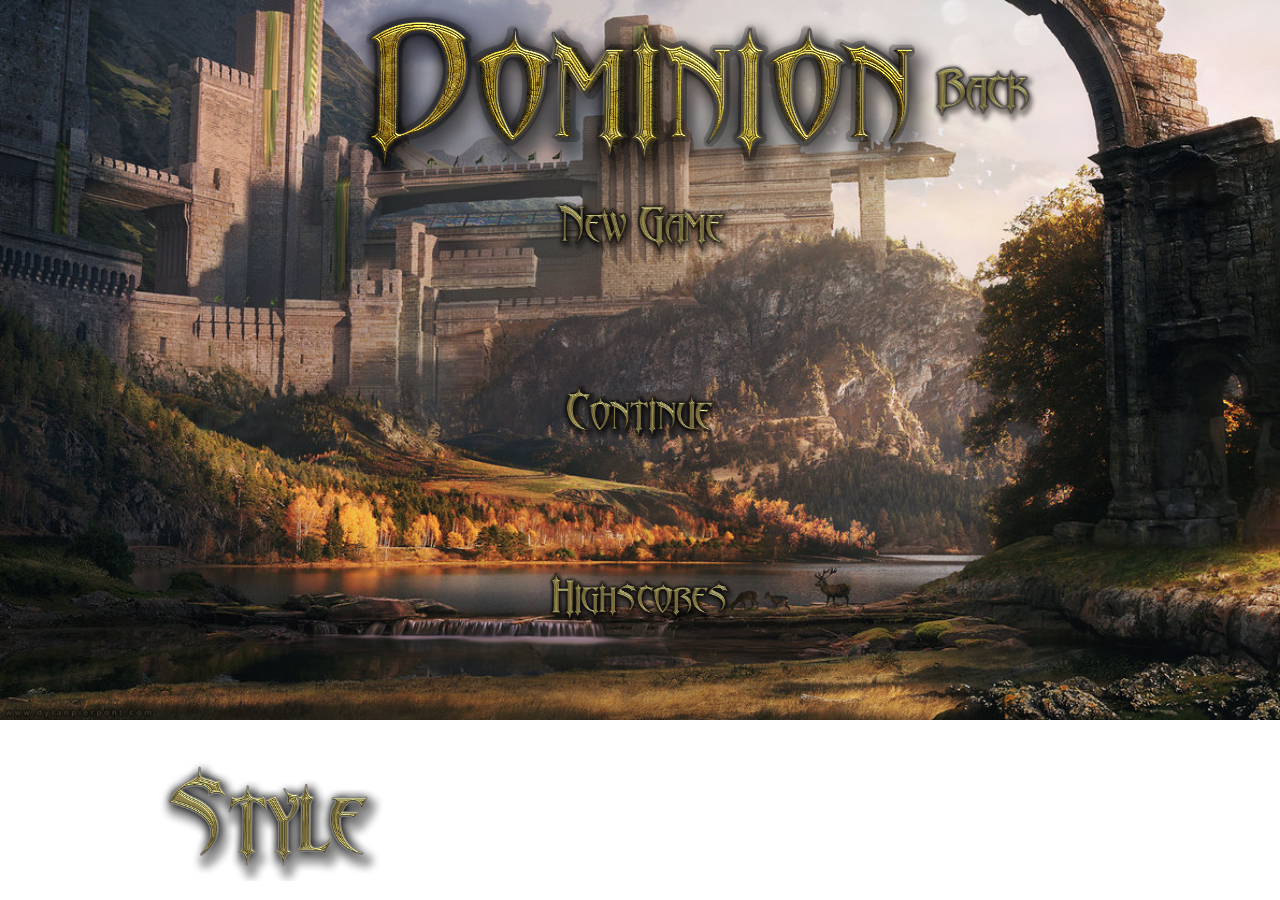
<file: info/tests/Html/Index.html>
<!DOCTYPE html>
<html lang="en">
<head>
    <meta charset="UTF-8">
    <link rel="stylesheet" type="text/css" href="assets/css/reset.css">
    <link rel="stylesheet" type="text/css" href="assets/css/style.css" id="css">
    <title>Dominion</title>
</head>
<body>
<header>

</header>

<div id="Container">

    <div id="Initial" class="Screen">
        <img src="images/LogoSchaduw.png" alt="Logo" title="Logo">
        <a id="New" href="#"><img src="images/NewGame.png" alt="New game" title="New game"></a>
        <a id="Continue" href="#"><img src="images/Continue.png" alt="Continue" title="Continue"></a>
        <a id="Highscores" href="#"><img src="images/Highscores.png" alt="Highscores" title="Highscores"></a>
    </div>


    <div id="NewGame" class="Screen">
        <img src="images/NewGame.png" alt="New game" title="New game">
        <a id="2P" href="#">2 players</a>
        <a id="3P" href="#">3 players</a>
        <a id="4P" href="#">4 players</a>
    </div>

    <div id="ContinueGame" class="Screen">
        <img src="images/Continue.png" alt="Continue" title="Continue">
        <h2>Enter your game ID:</h2>
        <input type="text" id="GameId" autofocus size="40%">
        <a href="#">Continue game </a>
    </div>

    <div id="Scores" class="Screen">
        <img src="images/Highscores.png" alt="Highscores" title="Highscores">
        <ol>
            <li><h3>Jaan</h3> 99999999999999</li>
            <li><h3>Wout</h3> 99999999999999</li>
        </ol>
    </div>

    <div id="GameInfo" class="Screen">
        <h1>Enter your BankDetails</h1>
        <p>
        <h2>Player 1: </h2>
        <input type="text" id="Player1" autofocus size="20%">
        </p>

        <p>
        <h2>Player 2: </h2>
        <input type="text" id="Player2" autofocus size="20%">
        </p>

        <div id="Player3Box">
            <h2>Player 3: </h2>
            <input type="text" id="Player3" autofocus size="20%">
        </div>

        <div id="Player4Box">
            <h2>Player 4: </h2>
            <input type="text" id="Player4" autofocus size="20%">
        </div>

        <a id="GameSettings" href="#">GameSettings</a>

        <a id="StartNewGame" href="#" onclick="playSound();" class="playSound">Start Game</a>
    </div>

    <div id="Settings" class="Screen">
        <h1>Settings</h1>
        <h2>Presets:</h2>
        <select required="required">
            <option value="1">Preset1</option>
            <option value="2">Preset2</option>
            <option value="3">Preset3</option>
        </select>

        <a id="Random" href="#">Random</a>
    </div>

    <div id="IdScreen" class="Screen">
        <h1>Your game-ID</h1>
        <h2>Save this code somewhere</h2>
        <a id="IdOk" href="#">Ok</a>
    </div>

    <div id="TheGame">
            <div id="ActionCards" class="ZoomAvailable">
                <div id="ActionCard1" title="Spy"> <span id="ActionCard1Amount">10</span> <span id="ActionCard1Coins">4</span></div>
                <div id="ActionCard2" title="Thief"> <span id="ActionCard2Amount"> 9</span> <span id="ActionCard2Coins">6</span></div>
                <div id="ActionCard3" title="Moneylender"> <span id="ActionCard3Amount">10</span> <span id="ActionCard3Coins">2</span></div>
                <div id="ActionCard4"> <span id="ActionCard4Amount">10</span> <span id="ActionCard4Coins">5</span></div>
                <div id="ActionCard5"> <span id="ActionCard5Amount">7</span> <span id="ActionCard5Coins">6</span></div>
                <div id="ActionCard6"> <span id="ActionCard6Amount">10</span> <span id="ActionCard6Coins">3</span></div>
                <div id="ActionCard7"> <span id="ActionCard7Amount">5</span> <span id="ActionCard7Coins">2</span></div>
                <div id="ActionCard8"> <span id="ActionCard8Amount">10</span> <span id="ActionCard8Coins">4</span></div>
                <div id="ActionCard9"> <span id="ActionCard9Amount">6</span> <span id="ActionCard9Coins">5</span></div>
                <div id="ActionCard10" ><span id="ActionCard10Amount">10</span> <span id="ActionCard10Coins">3</span></div>
            </div>

            <div id="TreasureCards" class="ZoomAvailable">
                <div id="Gold" title="Gold"></div>
                <div id="Silver" title="Silver"></div>
                <div id="Copper" title="Copper"></div>
                <div id="Curse" title="Curse"></div>
            </div>

            <div id="PointCards" class="ZoomAvailable">
                <div id="Province" title="Province"></div>
                <div id="Duchy" title="Duchy"></div>
                <div id="Estate" title="Estate"></div>
            </div>
        <div id="CardZoom">

        </div>

        <div ID="CardZoomBackground">

        </div>

        <div id="Hand">
            <div id="Card1" class="hvr-float"></div>
            <div id="Card2" class="hvr-float"></div>
            <div id="Card3" class="hvr-float"></div>
            <div id="Card4" class="hvr-float"></div>
            <div id="Card5" class="hvr-float"></div> <!-- LOL -->
        </div>

        <div id="EndTurn" class="options">
            End turn
        </div>

        <div id="PlayTreasures" class="options">
            Play Treasures
        </div>

        <div id="Actions" class="counter">
            Actions: <span id="ActionCount">1</span>
        </div>

        <div id="Buys" class="counter">
            Buys: <span id="BuyCount">3</span>
        </div>

        <div id="Coins" class="counter">
            Coins: <span id="CoinCount">2</span>
        </div>

        <div id="DebugDiv">

        </div>
    </div>

	<!-- Wees consistent. Ik zie class namen met camelCase, hoofdletter en dash ... -->
    <div class="topcorner">
        <a id="Back" href="#"><img src="images/Back.png" title="Back" alt="Back"></a>
    </div>

    <div class="bottomcorner">
        <a id="Style" href="#"><img src="images/Style.png" title="Style" alt="Style"></a>
    </div>
</div>

<!-- online bestanden werken enkel online, daar kan je dus niet offline aan werken -->
<script src="https://ajax.googleapis.com/ajax/libs/jquery/2.2.0/jquery.min.js"></script>
<!-- komt ook in assets -->
<script type="text/javascript" src="JQuery/JQuery.js"></script>
<script type="text/javascript" src="JQuery/console.js"></script>
<!-- online bestanden werken enkel online, daar kan je dus niet offline aan werken -->
<link href='https://fonts.googleapis.com/css?family=Muli' rel='stylesheet' type='text/css'>
</body>
</html>
</file>
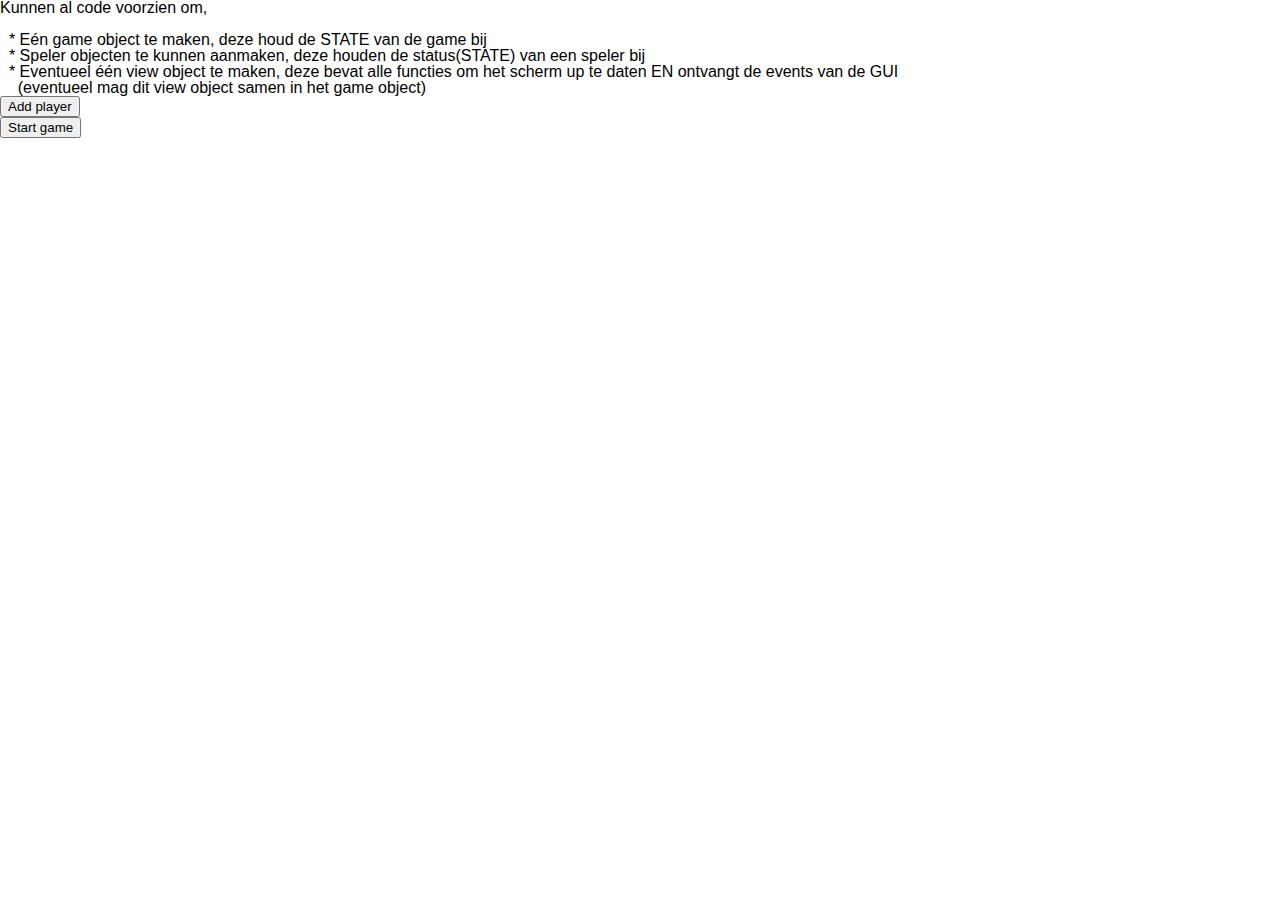
<file: info/michael/code/GUI/index.html>
<!DOCTYPE html>
<html lang="en">
<head>
	<!-- Save as UTF-8! -->
	<meta charset="UTF-8" />
	<title>Game GUI Template</title>
	<link rel="stylesheet" type="text/css" href="assets/css/reset.css" />
	<link rel="stylesheet" type="text/css" href="assets/css/screen.css" />
</head>
<body>
	<pre>Kunnen al code voorzien om,
	
  * Eén game object te maken, deze houd de STATE van de game bij
  * Speler objecten te kunnen aanmaken, deze houden de status(STATE) van een speler bij
  * Eventueel één view object te maken, deze bevat alle functies om het scherm up te daten EN ontvangt de events van de GUI
    (eventueel mag dit view object samen in het game object)</pre>

	<div id="screenHome" class="screen">
		<button id="buttonAddPlayer">Add player</button><br/>
		<button id="buttonStartGame">Start game</button> <!-- (continue game niet vergeten) -->
	</div>
	<div id="screenTwo" class="screen">
		<span id="result">Hier komt het resultaat</span>
	</div>
	
	<!-- volgorde maakt niet uit -->
	<!-- JSLint gebruiken! -->
	<!-- JSDoc gebruiken! -->
	<script type="text/javascript" src="assets/js/jquery-2.2.2.min.js"></script>
	<script type="text/javascript" src="assets/js/dominion.player.js"></script>
	<script type="text/javascript" src="assets/js/dominion.view.js"></script>
	<script type="text/javascript" src="assets/js/dominion.game.js"></script>
	<script type="text/javascript" src="assets/js/dominion.controller.js"></script>
	<!-- dit moet dan wel onderaan -->
	<script type="text/javascript">
Game.initialize();
	</script>
</body>
</html>
</file>
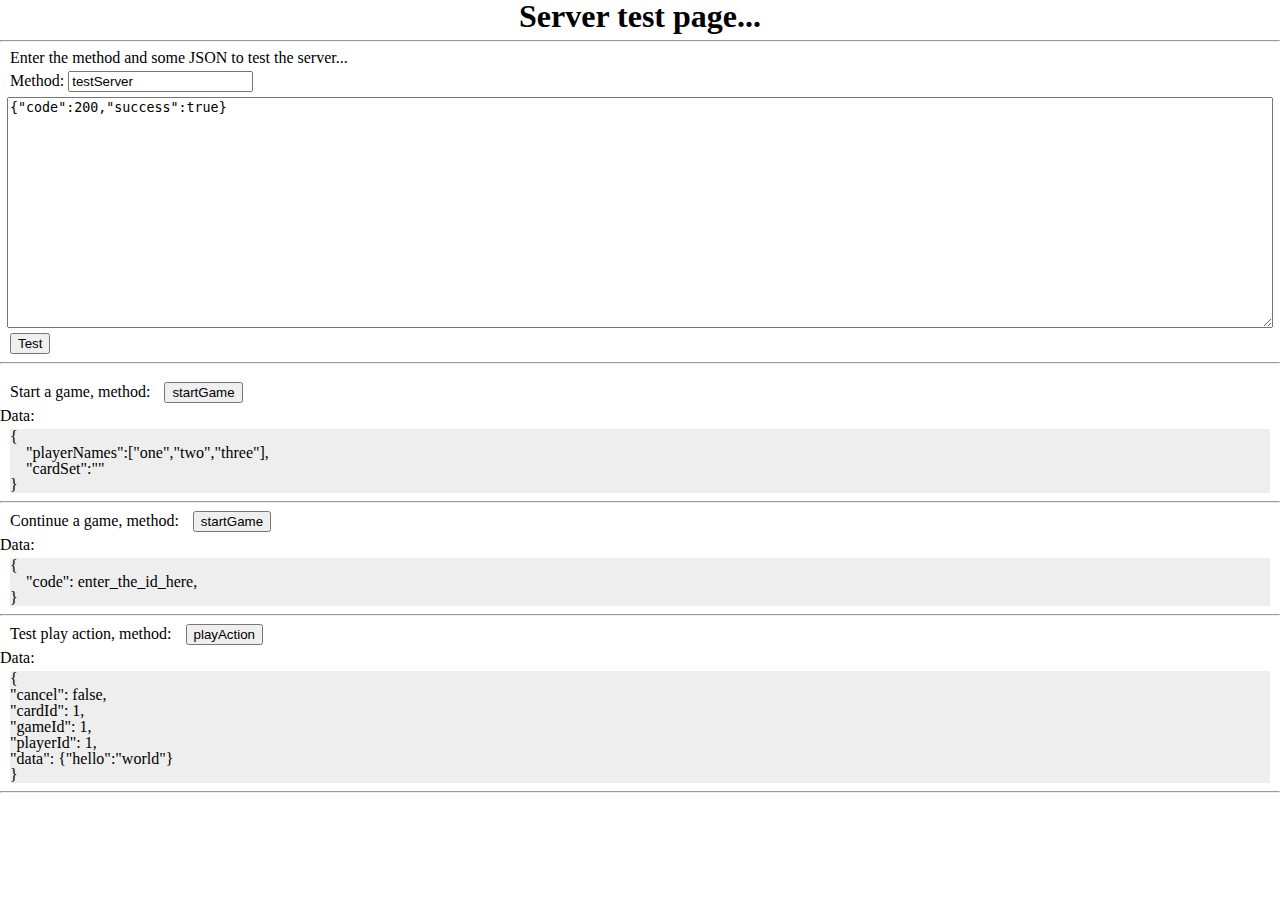
<file: project/java-backend/dominion/WebContent/test.html>
<!DOCTYPE html>
<html lang="en">
<head>
	<!--
	 
	Run client from php storm or update these sources.
	
    Removed the client from here to prevent confusion.
    
	 -->
    <meta charset="UTF-8">
    <title>Dominion</title>
    <link rel="stylesheet" type="text/css" href="assets/css/reset.css" />
    <style type="text/css">

div, label, pre, textarea {
    display: block;
    width: calc(100% - 20px);
    margin: 5px auto;
}

button {
    margin-left: 10px;;
}

div {
    font-size: 120%;
    font-weight: bold;
}

h1 {
	text-align: center;
	font-size: 200%;
	font-weight: bold;
}

p {
	margin: 5px 10px;
}

pre {
	background-color: #EEE;
	overflow-y: scroll;	
	overflow-y: hidden;
}

hr.hide {
	display: none;
}

    </style>
</head>
<body>
	<h1>Server test page...</h1> 
	<hr/>
	
	<p>Enter the method and some JSON to test the server...</p>
    <label>Method: <input type="text" id="method" value="testServer"/></label>
	<textarea rows="15" id="data">{&quot;code&quot;:200,&quot;success&quot;:true}</textarea>
    <button id="invoke">Test</button>
    <hr/>

	<div id="status"></div>
    <pre id="result"></pre>
    <hr class="hide"/>
    
    <pre id="log"></pre>
    <hr class="hide"/>
    
    <p>Start a game, method: <button>startGame</button></p>
    Data: <pre>{
    "playerNames":["one","two","three"],
    "cardSet":""
}</pre>
	<hr/>   

    <p>Continue a game, method: <button>startGame</button></p>
    Data: <pre>{
    "code": enter_the_id_here,
}</pre>
	<hr/>   

    <p>Test play action,  method: <button>playAction</button></p>
    Data: <pre>{
"cancel": false,
"cardId": 1,
"gameId": 1,
"playerId": 1,
"data": {"hello":"world"}
}</pre>
	<hr/>   

	<script type="text/javascript" src="assets/js/jquery-2.2.2.min.js"></script>
    <script type="text/javascript" src="assets/js/dom.routing.js"></script>
    <script type="text/javascript">

function Application()
{
    "use strict";

    var elements = {
        method: $('#method'),
        json: $('#data'),
        status: $('#status'),
        result: $('#result'),
        log: $('#log')
    };

    var onError = function (jqXHR) {
        elements.status.css('color', 'red').html('Error');
       	elements.result.text(jqXHR.responseText);
    };

    var onMethodError = function (data, statusCode) {
        elements.status.css('color', 'red').html('Error');
       	elements.result.text(JSON.stringify(data));
    };

    var onSuccess = function (data) {
        elements.status.css('color', 'green').html('Success, data: ');
        elements.result.text(JSON.stringify(data));
    };
        
	// Interface for the routing
    var client = {
        onError: onError
    };

    // Configuration for the routing
    var config = {
	    timeout: 3000,
	    url: location.protocol + "//" + location.host + "/Server"
	};

    var logging = true;
    // Initialize routing
    window.routing.initialize(client, config, logging);

    $('button:not(:first)').on("click", function(){
    	var $this =$(this);
    	elements.method.val($this.text());
    	elements.json.val($this.parent().next().text());
    });
    
    // Call server with JSON code
    $('#invoke').on('click', function() {
    	$('hr.hide').show();
   		elements.log.html('');
   		elements.result.html('');
   		elements.status.html('');
        var jsonObject;
        try {
        	jsonObject = JSON.parse(elements.json.val());
        } catch(e) {
        	onError();
        	elements.log.append(e.toString());
        	return;
        }
        var method = elements.method.val();
        client[method + "Success"] = onSuccess;
        client[method + "Failed"] = onMethodError;
        routing.invoke(method, jsonObject);
    });

    // Chain hook console.log
    console.log = function (ilog) {
    	return function() {
    		var result = ilog.apply(console, arguments);
    		elements.log.append(Array.prototype.slice.call(arguments).join(', ') + "\n");
    		return result;
    	};
    }(console.log);
}

$(Application);

    </script>
</body>
</html>
</file>
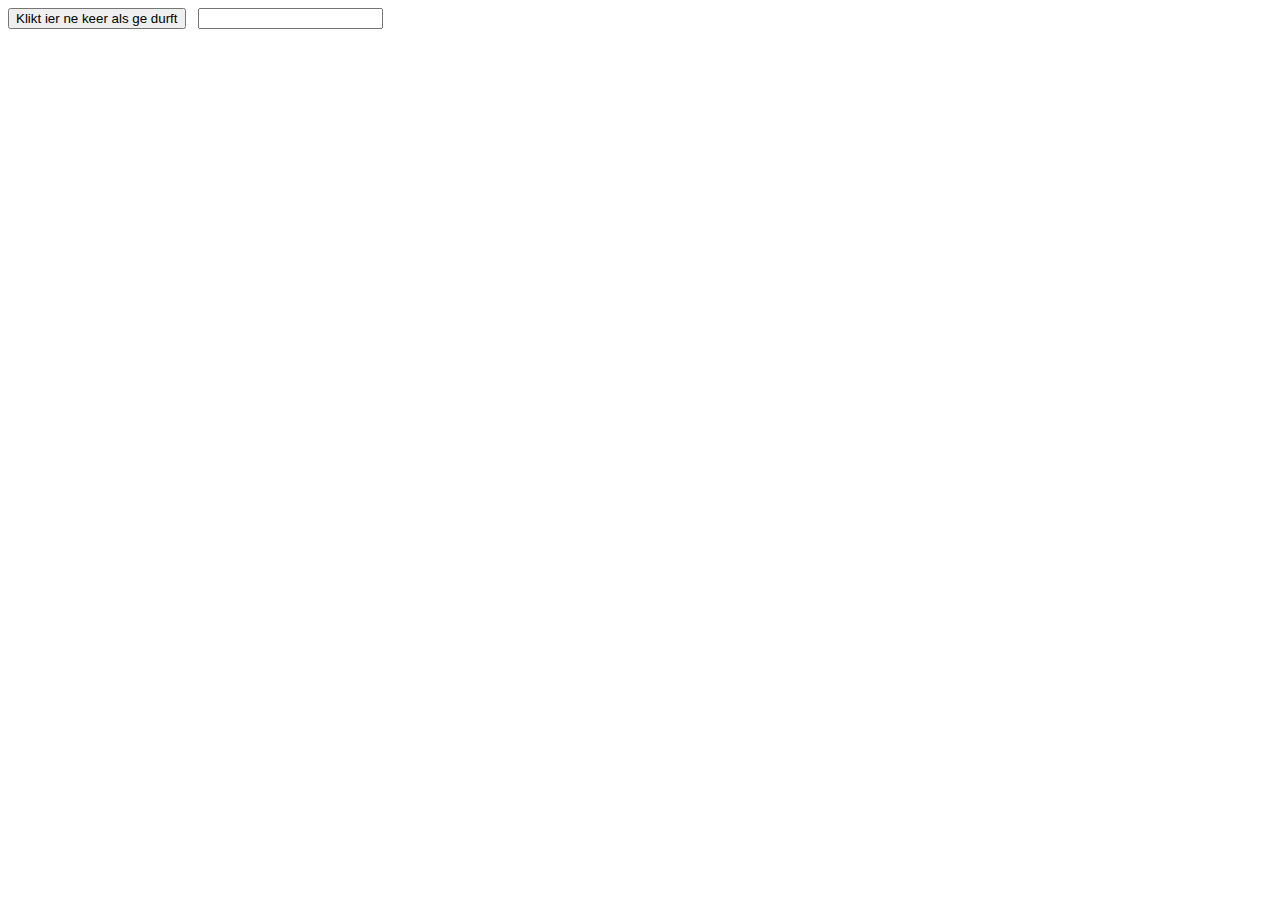
<file: info/tests/Servlet01/dominion/WebContent/file2.html>
<!DOCTYPE html>
<html>
<head>
	<meta charset="UTF-8"/>
	<title>Test Session</title>
	<meta rel="stylesheet" type="text/css" href="reset.css" />
	<meta rel="stylesheet" type="text/css" href="screen.css" />
</head>
<body>

	<button id="TheButtHurtz">Klikt ier ne keer als ge durft</button>
	&nbsp;
	<input id="TheTextBoxer" type="text" value=""/>

	<script 
		src="https://code.jquery.com/jquery-2.2.2.min.js"
		integrity="sha256-36cp2Co+/62rEAAYHLmRCPIych47CvdM+uTBJwSzWjI="
		crossorigin="anonymous"
		type="text/javascript">
	</script>

	<script type="text/javascript">
	
function testSession()
{
	$.ajax("http://localhost:8080/dominion/dominion")
		.done(function(data) {
			$("#TheTextBoxer").val(data.count);
			alert( "success" );
			console.log(data);
			
		})
		.fail(function() {
			var msg = arguments[0] || "";
			if(msg !== "") msg = msg.description;
			alert( "Fail\n"  + error);
		});
}

$(document).ready(function() {
	console.log("the document is ready");
	
	$("#TheButtHurtz").on("click", testSession);
	
});
	
	</script>
	<!--<script src="" type="text/javascript"></script>-->

</body>
</html>
</file>
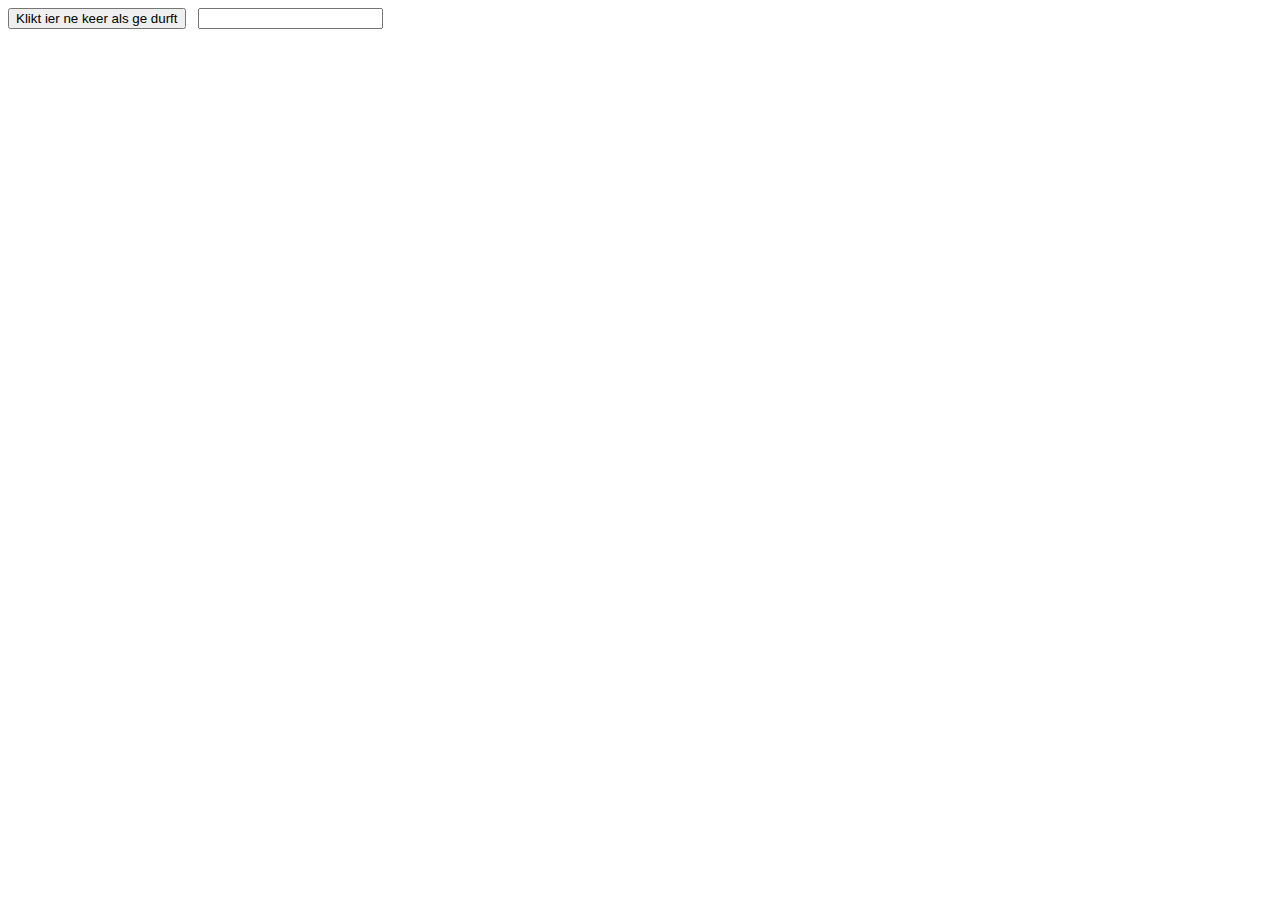
<file: info/tests/Servlet02/dominion/WebContent/file2.html>
<!DOCTYPE html>
<html>
<head>
	<meta charset="UTF-8"/>
	<title>Test Session</title>
	<meta rel="stylesheet" type="text/css" href="reset.css" />
	<meta rel="stylesheet" type="text/css" href="screen.css" />
</head>
<body>

	<button id="TheButtHurtz">Klikt ier ne keer als ge durft</button>
	&nbsp;
	<input id="TheTextBoxer" type="text" value=""/>

	<script 
		src="https://code.jquery.com/jquery-2.2.2.min.js"
		integrity="sha256-36cp2Co+/62rEAAYHLmRCPIych47CvdM+uTBJwSzWjI="
		crossorigin="anonymous"
		type="text/javascript">
	</script>

	<script type="text/javascript">
	
function testSession()
{
	$.ajax("http://localhost:8080/dominion/dominion")
		.done(function(data) {
			$("#TheTextBoxer").val(data.count);
			alert( "success" );
			console.log(data);
			console.log(typeof(data));
			
		})
		.fail(function() {
			var msg = arguments[0] || "";
			if(msg !== "") msg = msg.description;
			alert( "Fail\n"  + error);
		});
}

$(document).ready(function() {
	console.log("the document is ready");
	
	$("#TheButtHurtz").on("click", testSession);
	
});
	
	</script>
	
</body>
</html>
</file>
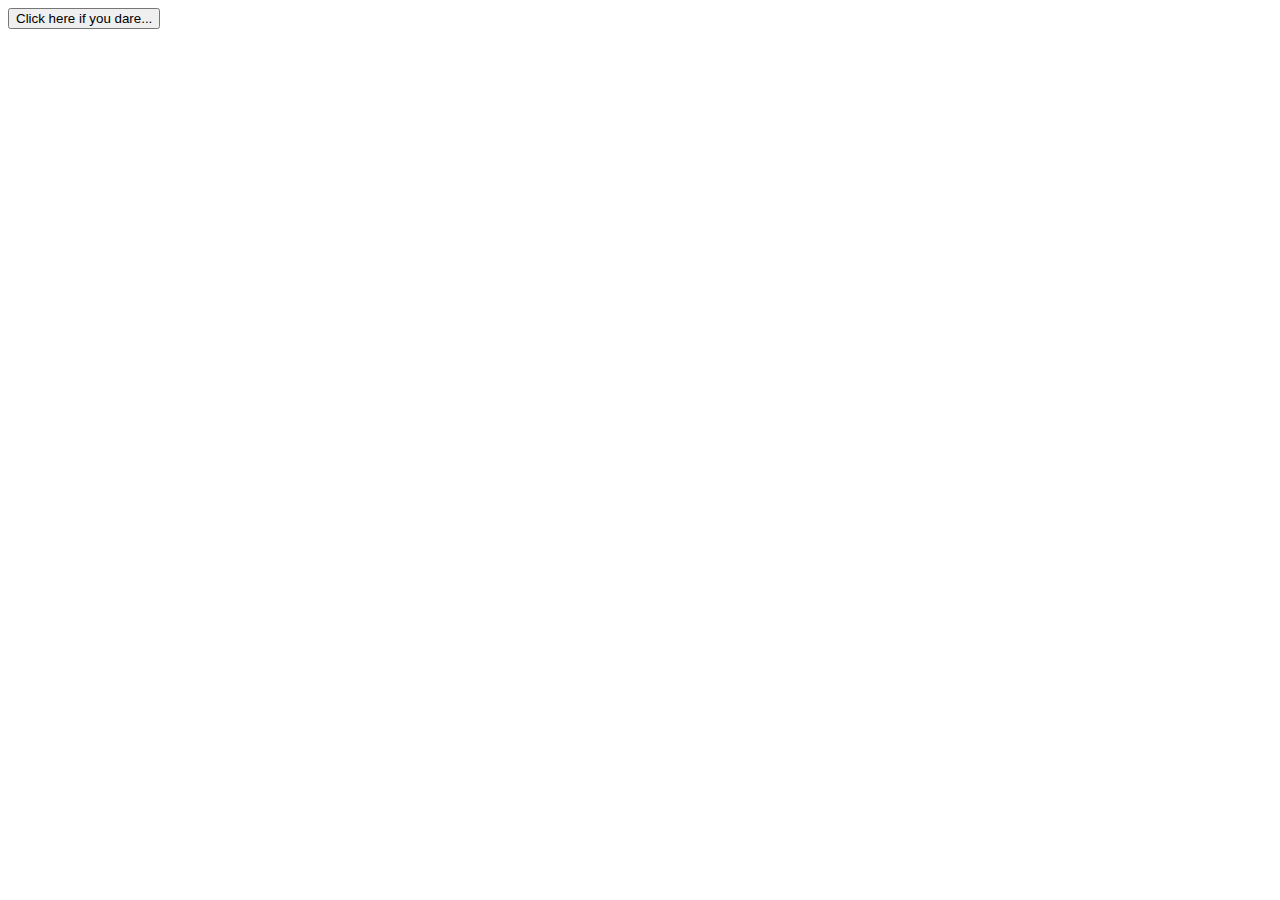
<file: info/tests/Servlet02/dominion/WebContent/file3.html>
<DOCTYPE html>
<html>
<head>
	<meta charset="UTF-8"/>
	<title>Test Upload</title>
</head>
<body>

	<button id="theButton">Click here if you dare...</button>

	<script
		src="https://code.jquery.com/jquery-2.2.2.min.js"   
		integrity="sha256-36cp2Co+/62rEAAYHLmRCPIych47CvdM+uTBJwSzWjI="   
		crossorigin="anonymous">
	</script>

	<script text="text/javascript">

$(document).ready(function() {
	$('#theButton').on("click", function() {
		/*$.post( "http://localhost:8080/dominion/dominion", { name:"Naam", age:25, counter: 100 } )
		.done(function(data) {
			//$("#TheTextBoxer").val(data.count);
			alert( "success" );
			console.log(data);
		})
		.fail(function() {
			var msg = arguments[0] || "";
			if(msg !== "") msg = msg.description;
			alert( "Fail\n"  + error);
			
		});*/
		$.ajax({
			type: "POST",
			url: "http://localhost8080/dominion/dominion", 
			data: JSON.stringify({ name: "Naam", age:25, counter: 100 }),
			contentType: "application/json; charset=utf-8",
			dataType: "json",
			success: function(){alert("ok");}
		});
	});
});

	
	</script>
</body>
</html>
</file>
<file: info/tests/Html/assets/css/style.css>
img {
    width: 50%;
    margin-left: auto;
    margin-right: auto;
    display: block;
}

body {
    font-family: 'Muli', sans-serif;
    background-image: url("../../images/background.jpg");
    background-repeat: no-repeat;
    background-size: 100%;
    -webkit-user-select: none; /* Chrome/Safari */
    -moz-user-select: none; /* Firefox */
    -ms-user-select: none; /* IE10+ */
}

#New, #Continue, #Highscores, #Back, #Style{
    border-style: none;
    background-color: transparent;
}

#Back{
   margin-right:0;
   display:inline-block;
}

a {
    font-size: 400%;
    display: block;
    margin-bottom: 8%;
    margin-left:   35%;
    margin-right: 35%;

    color:white;
    text-align: center;
    text-decoration: none;

    border-style: solid;
    border-radius: 15px;
    border-width: medium;

    background-color: rgba(109,120,109,0.4);
    border-color: #6D786D;

    padding-bottom:1% ;
    padding-top:1% ;
}

a:hover {
    font-weight:bold;
    background-color: rgba(109,120,109,0.6);
    color:white;
}

#GameSettings, #Random {
    font-size: 200%;
    margin-bottom: 8%;
    margin-left: 39%;
    margin-right: 39%;
    padding-top: 2%;
}

a:last-child {
    margin-bottom: 0%;
}

h1 {
    text-align: center;
    font-family: 'Muli', sans-serif;
    margin-bottom: 5%;
    padding-top: 1%;
    font-size: 600%;
}

h2 {
    font-size: 200%;
    color:white;
}

h3 {
    color:black;
    font-size: 300%;
}

#Play, #Scores, #NewGame, #ContinueGame, #GameInfo, #IdScreen, #Player3Box, #Player4Box, #Settings, #TheGame, #CardZoom, #CardZoomBackground {
    display: none;
    text-align: center;
}

#Settings h2 {
    text-align: left;
    display: inline-block;
    margin-left: 0%;
    margin-right: 2%;
}

#settings option {
    text-align: left;
    display: inline-block;
}

#Scores {
    width: 80%;
    margin-left: auto;
    margin-right: auto;
    display: none;
}

#Back {
    font-size: 200%;
    display: inline-block;
    padding-top: 6%;
    padding-bottom: 6%;
    padding-left: 15%;
    padding-right: 15%;
    margin-right: 0;
}

#Style{
    display: inline-block;
    margin-left: 0;
}

#GameInfo h2 {
    text-align: left;
    display: inline-block;
}

#GameInfo input{
    display: inline-block;
    font-size: 130%;
    margin-bottom:2%;
}

#IdScreen h2{
    margin-bottom: 4%;
}

#ContinueGame input {
    margin-top: 1%;
    margin-bottom: 4%;
    font-size: 175%;
    height: 50px;
}

#Hand{
    position: absolute;
    bottom: 1%;
    left:25%;
    right:25%;
    width: 960px;
    height:290px;
}

#Hand *{
    display: inline-block;
    width: 18%;
    height:275px;
    border-style: solid;
    border-width: thin;
    background-color: rgba(109,120,109,0.4);
    margin:0;
    border-radius: 25px;

}

#Card1 {
    background-image: url("../../Cards/Copper.jpg");
    background-repeat: no-repeat;
    background-size: contain;
}

#ActionCards {
    position: absolute;
    top: 1%;
    left:25%;
    right:25%;
    width: 960px;
    height:290px;
}

#ActionCards *{
    display: inline-block;
    width: 18%;
    height: 150px;
    border-style: solid;
    border-width: thin;
    background-color: rgba(109,120,109,0.4);
    margin:0;
    border-bottom-left-radius: 25px;
    border-bottom-right-radius: 25px;
}

#ActionCards span:first-of-type{
    float:right;
    background-color: red;
    font-size: 120%;
    width: 45px;
    height: 20px;
}

#ActionCards span:nth-child(2){
    background-color: yellow;
    font-size: 120%;
    width: 45px;
    float: left;
    height: 20px;
}

#ActionCard1{
    background-image: url("../../Cards/Spy.jpg");
    background-size: cover;
}

h3 + p {
    color: black;
}

li {
    list-style-position: inside;
    color: black;
    font-size: 200%;
    display: inline;
}

ol {
    counter-reset: my-badass-counter;
    display: inline;
}

li h3 {
    color:white;
}

li:before {
    margin-top: 20px;
    content: counter(my-badass-counter);
    counter-increment: my-badass-counter;
    display: block;
    font-size: 100%;
    border-top: solid;
    border-top-color: white;
    width: 30%;
    margin-left: auto;
    margin-right: auto;
    color: black;
}

li:nth-child(1):before {
    border-top: none;
}

div {
    word-wrap: break-word;
}

.topcorner {
    position: absolute;
    top: 1%;
    right: 3%;
}

.bottomcorner {
    position: absolute;
    bottom: 1%;
    left: 0.6%;
}

select {
    font-size: 150%;
    background-color: transparent;
    color:white;
}

option{
    background-color: black;
}

.hvr-float {
    -webkit-transform: translateZ(0);
    transform: translateZ(0);
    box-shadow: 0 0 1px rgba(0, 0, 0, 0);
    -webkit-backface-visibility: hidden;
    backface-visibility: hidden;
    -moz-osx-font-smoothing: grayscale;
    -webkit-transition-duration: 0.3s;
    transition-duration: 0.3s;
    -webkit-transition-property: transform;
    transition-property: transform;
    -webkit-transition-timing-function: ease-out;
    transition-timing-function: ease-out;
}

.hvr-float:hover, .hvr-float:focus, .hvr-float:active {
    -webkit-transform: translateY(-60px);
    transform: translateY(-60px);
}

.clearfix {
    overflow: auto;
}

#CardZoom{
    margin-left: 40%;
    margin-top: 8%;
    height: 603px;
    width:390px;
    background-size: cover;
    position: absolute;
    z-index: 10;
    border-radius: 25px;
}

#CardZoomBackground{
    width: 100%;
    height: 100%;
    position: absolute;
    background-color: rgba(77,77,77,0.9);
    z-index: 9;
}

#TreasureCards {
    position: absolute;
    top: 1%;
    right:1%;
    width: 370px;
    height:300px;
}

#TreasureCards div{
    display: inline-block;
    width: 147px;
    height: 180px;
    border-style: solid;
    border-width: thin;
    background-color: rgba(109,120,109,0.4);
    margin:0;
    border-radius: 25px;
}

#PointCards{
    position: absolute;
    top: 1%;
    left:1%;
    width: 370px;
    height:300px;
}

#PointCards div{
    display: inline-block;
    width: 147px;
    height: 180px;
    border-style: solid;
    border-width: thin;
    background-color: rgba(109,120,109,0.4);
    margin:0;
    border-radius: 25px;
}

#Gold {
    background-image: url(../../Cards/Gold.jpg);
    background-size: cover;
}

#Silver {
    background-image: url(../../Cards/Silver.jpg);
    background-size: cover;
}

#Copper {
    background-image: url(../../Cards/Copper.jpg);
    background-size: cover;
}

#Province{

}

#Duchy{

}

#Options{

}

#DebugDiv{
    height: 280px;
    width: 500px;
    border: 1px solid #333;
    overflow:scroll;
    position: absolute;
    bottom: 1%;
    right: 0.6%;
    color:white;
    text-shadow: -1px 0 black, 0 1px black, 1px 0 black, 0 -1px black;
    font-size: larger;
}

.options{
    line-height: 100px;
    height: 100px;
    width:250px;
    position: absolute;
    font-size: 40px;
    color:white;
    background-color: dimgrey;
    border-style: solid;
    border-radius: 15px;
    border-width: medium;
    border-color: #6D786D;
}

#EndTurn{
    bottom: 50%;
    right: 50px;
}

#PlayTreasures{
    bottom: 35%;
    right: 50px;
    font-size: 30px;
}

.counter{
    line-height: 60px;
    height: 60px;
    width:250px;
    position: absolute;
    font-size: 40px;
    color:white;
}

.counter span{
    color:yellow;
}

#Actions{
    bottom: 50%;
    left: 50px;
}

#Buys{
    bottom: 42%;
    left: 50px;
}

#Coins{
    bottom: 34%;
    left: 50px;
}
</file>
<file: info/michael/code/GUI/assets/css/screen.css>
body {
	background-color: white;
	color: black;
	font-family: Arial;
	font-size: 1rem;
}

div.screen {
	display: none;
}
</file>
